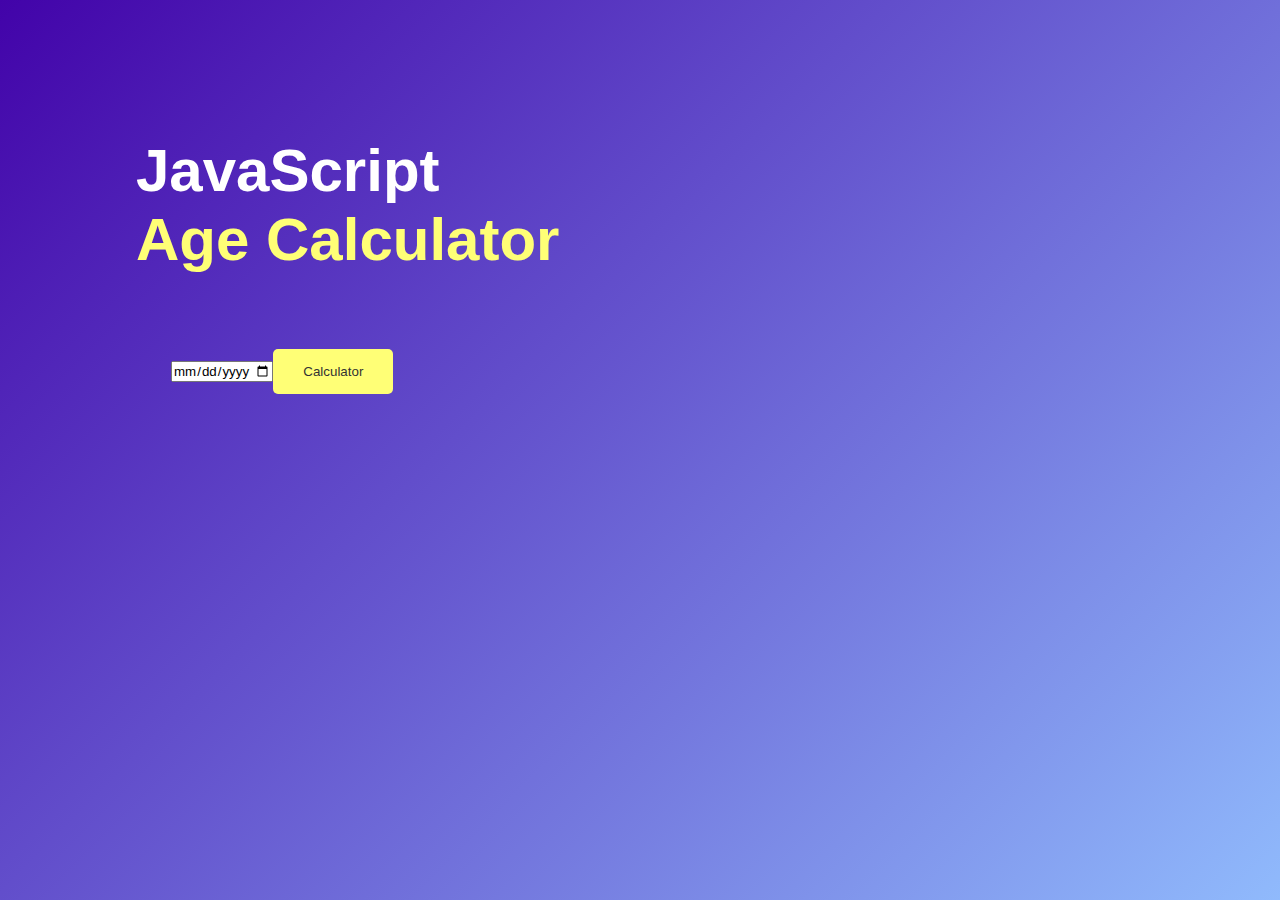
<file: index.html>
<html>
<head>
      <title>Age calcultor </title>
      <link rel="stylesheet" href="style.css">
</head>
<body>
    <div class="container">
      <div class="calculator">
         <h1>JavaScript<br><span> Age Calculator</span></h1>
         <div class="input-box">
             <input type="date" id="date">
             <button onclick="calculateAge()">Calculator</button>
        </div>
     </div>
  </div>
   
  <script>

    let userInput = document.getElementById("date")
    userInput.max = new Date().toISOString().split("T")[0];

    function calculator(){
       let birthDate = new Date(userInput.value);


       let d1 = birthDate.getDate();
       let m1 = birthDate.getMonth() + 1;
       let y1 = birthDate.getFullYear();

       let today = new Date();

       let d2 = today.getDate();
       let m2 = today.getMonth() +1;
       let y2 = today.getFullYear();



       let d3, m3, y3;

       y3 = y2 - y1;

       if(m2 >=m1){
        m3 = m2 - m1;
       }
       else{
        y3--;
        m3 = 12 + m2 - m1;
       }
       if(d2 >=d1){
        d3 = d2 - d1;
       }
        else{
          m3--;
          d3 = getDaysInMonth(y1,m1) + d2 - d1;

        }
        if(m3 < 0){
          m3 = 11;
          y3--;
        }
        console.log(y3,m3,d3)
    }


    function getDaysInMonth(year,month){
       return new Date(year,month,0).getDate();
    }
  </script>

   </body>
    </html>
</file>
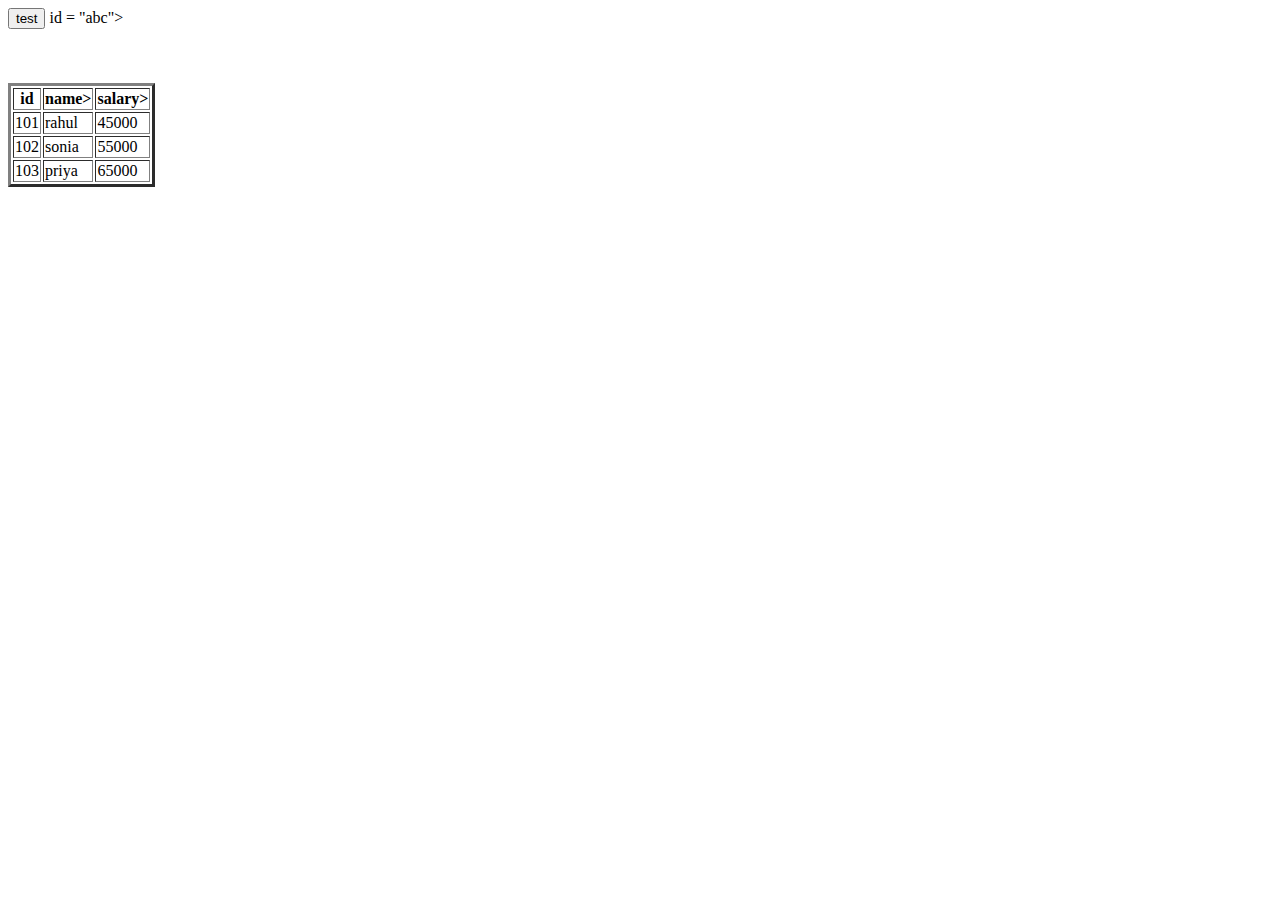
<file: index6.html>
<html>
</html>
<head>
</head>
<!--<body onload = "display_data()">-->
    <button onclick="display_data()">test</button>
<table border = "3">
<thead>
    <th>id</th>
    <th>name></th>
    <th>salary></th>
</thead>
<tbody> id = "abc">
    <tr>
       
        <td>101</td>
        <td>rahul</td>
        <td>45000</td><br><br>  
    </tr>
    <tr>
         <td>102</td>
        <td>sonia</td>
        <td>55000</td><br><br>
    </tr>
    <tr>
        <td>103</td>
        <td>priya</td>
        <td>65000</td>
    </tr>
</tbody>
        </table>
    </body>
  <script src="./data6.js" type='text/javascript'></script>
 </html>
</file>
<file: style.css>
*{
    margin: 0;
    padding: 0;
    font-family: 'Poppins',sans-serif;
    box-sizing: border-box;

}
.container{
    width: 100%;
    min-height: 100vh;
    background: linear-gradient(135deg,#4203a9,#90bafc);
    color:#fff;
    padding: 10px
}
.calculator{
    width: 100%;
    max-width: 600px;
    margin-left: 10%;
    margin-top: 10%;
}
 .calculator h1{
     font-size: 60px;
 }
  .calculator h1 span{
    color:#ffff76;
  }
   .input-box{
    margin: 40px 0;
    padding: 35px;
    border-radius: 10px;
    background: rgba(255,255,255,0,3);
    display: flex;
    align-items: center;
   }
   input-box input{
    flex: 1;
    margin-right: 20px;
    padding: 15px 30px;
    border: 0;
    outline: 0;
    font-size: 18px;
    border-radius: 5px;
    position: relative;
   }
   .input-box button{
    background: #ffff76;
    border: 0;
    outline: 0;
    padding: 15px 30px;
    border-radius:5px;
    font-weight: 500;
    color: #333;
    cursor: pointer;
   }
   .input-box input::-webkit-calender-picker-indicator{
    top: 0;
    left: 0;
    right: 0;
    bottom: 0;
    width:auto;
    height:auto;
    position: absolute;
    background-position:calc(100% - 10px);
    background-size: 30px;
    cursor: pointer;
   }
</file>
